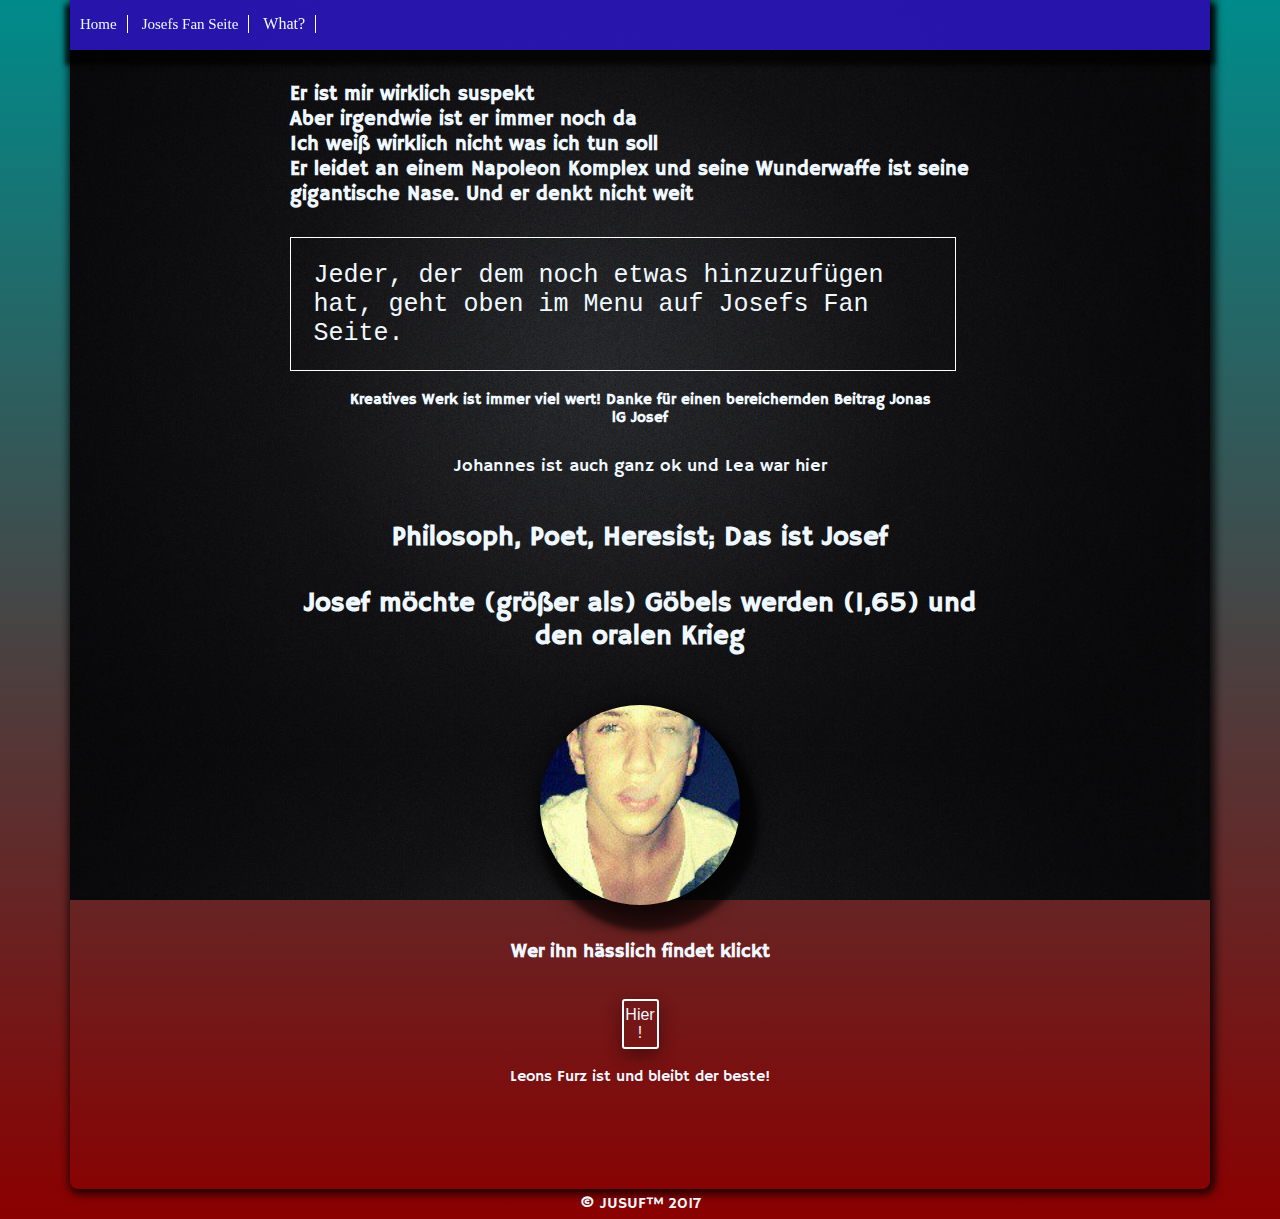
<file: index.html>
<!DOCTYPE html>
<html>
  <head>
      <meta charset="utf-8">
      <link href="https://fonts.googleapis.com/css?family=Hammersmith+One" rel="stylesheet"> 
      <link href="style.css" rel="stylesheet">
   <title>Josef ist ein komischer Spacken!</title> 
  </head>
  
      
        <body>
<!--
            <script>
                chrome.tabs.onRemoved.addListener(handleRemoved);

                function handleRemoved(tabId, removeInfo) {
                    alert('tab '+tabId+'is closing');
                    alert('window ID: '+removeInfo.windowID);
                }
            </script>
-->
            
    
                   <div class="fixed-bar">
            <ol>
                <li class="fix"><a href="jusufNeu.html" class="l">Home</a></li>
                <li class="fix"><a href="jusufEditable.html" class="l">Josefs Fan Seite</a></li>
                <li class="fix">What?</li>
                
                </ol>
            </div>
                 
            
        <div class="bgg">

         <div id="head" class="txt">    
          <h1>Er ist mir wirklich suspekt<br>
     Aber irgendwie ist er immer noch da<br>
     Ich weiß wirklich nicht was ich tun soll<br>
     Er leidet an einem Napoleon Komplex und seine Wunderwaffe ist seine gigantische Nase. Und er denkt nicht weit</h1>
         </div>
          
           <div id="jeder" class="txt">
            <p>Jeder, der dem noch etwas hinzuzufügen hat, geht oben im Menu auf Josefs Fan Seite.</p>
           </div>
          
         <div id="creative" class="txt">
          <h5>Kreatives Werk ist immer viel wert! Danke für einen bereichernden Beitrag Jonas<br>
              lG Josef</h5></div> <br>
          
         <div id="center" class="txt">
          <p>Johannes ist auch ganz ok und Lea war hier</p><br><br>
          <h2>Philosoph, Poet, Heresist; Das ist Josef<br><br>
            Josef möchte (größer als) Göbels werden (1,65) und den oralen Krieg</h2><br>
         </div>
                
          <img src="josef.jpg" width="200" height="200">
          <h3 id="wer" class="txt">Wer ihn hässlich findet klickt</h3>
          <a href="jusufNeu1.html" class="button">Hier !</a><br>
          <p class="txt" id="pad">Leons Furz ist und bleibt der beste!</p>
          
          </div>
            <p class="copy">&copy; JUSUF&trade; 2017</p>
      </body>
</html>
</file>
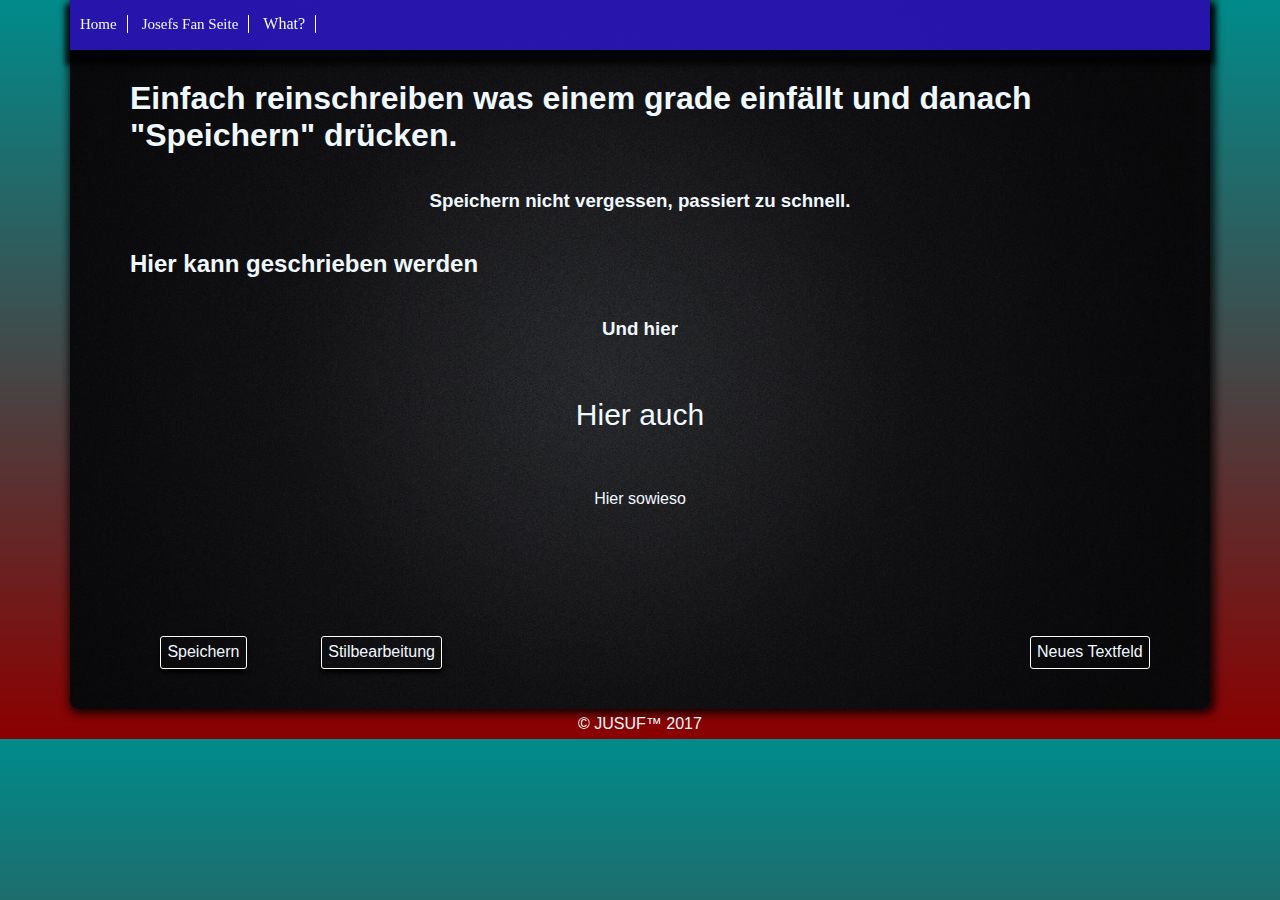
<file: jusufEditable.html>
<!DOCTYPE html>

<html>
  <head>
    <meta charset="utf-8">
    <link href="style.css" rel="stylesheet" type="text/css">
      <title>Fanseite</title>
  </head>

  <script src="jquery-3.1.1.js"></script>   
  <script src="otherFunctions.js"></script>
    
           
  <body>
        
        
    <div class="bgg" id="edit">
           
      <div id="sidebar">
        <span id="close">x</span><br>
        <div class="ausrichtung">
          <ul class="links" >
            <li class="morel" id="left" title="Textausrichtung links"><b>L</b></li><br>
            <li class="morel" id="middle" title="Textausrichtung mitte"><b>M</b></li><br>
            <li class="morel" id="right" title="Textausrichtung rechts"><b>R</b></li><br>
            <li class="morelF"><input id="fontS" type="number"></li><br>
          <li class="morelC"><input id="color" type="color"></li>
          </ul>
        </div>               
    </div>
           
    <div class="fixed-bar">
      <ol>
        <li class="fix">
          <a href="jusufNeu.html" class="l">Home</a></li>
        <li class="fix">
          <a href="jusufEditable.html" class="l">Josefs Fan Seite</a></li>
        <li class="fix">What?</li>
      </ol>
    </div>
        
    <h1>Einfach reinschreiben was einem grade einfällt und danach "Speichern" drücken.</h1> <br><br>
    <h3>Speichern nicht vergessen, passiert zu schnell.</h3> <br>
    <h2 id="subhead" class="edit" contenteditable="true">Hier kann geschrieben werden</h2>
    <h3 id="prob" class="edit" contenteditable="true">Und hier</h3> <br>
    <main class="edit" contenteditable="true">Hier auch</main> <br>
    <p id="last" class="edit" contenteditable="true">Hier sowieso</p> <br>
    <p id="five" class="edit" class="graph" contenteditable="true"></p>
    <p id="six" class="edit" class="graph" contenteditable="true"></p>
    <p id="seven" class="edit" class="graph" contenteditable="true"></p>
        
    
    <a class="save">Speichern</a>
    <a id="style">Stilbearbeitung</a>
    <a id="new">Neues Textfeld</a>
    </div>
     <p class="copy">&copy; JUSUF&trade; 2017</p>
  </body>
</html>
</file>
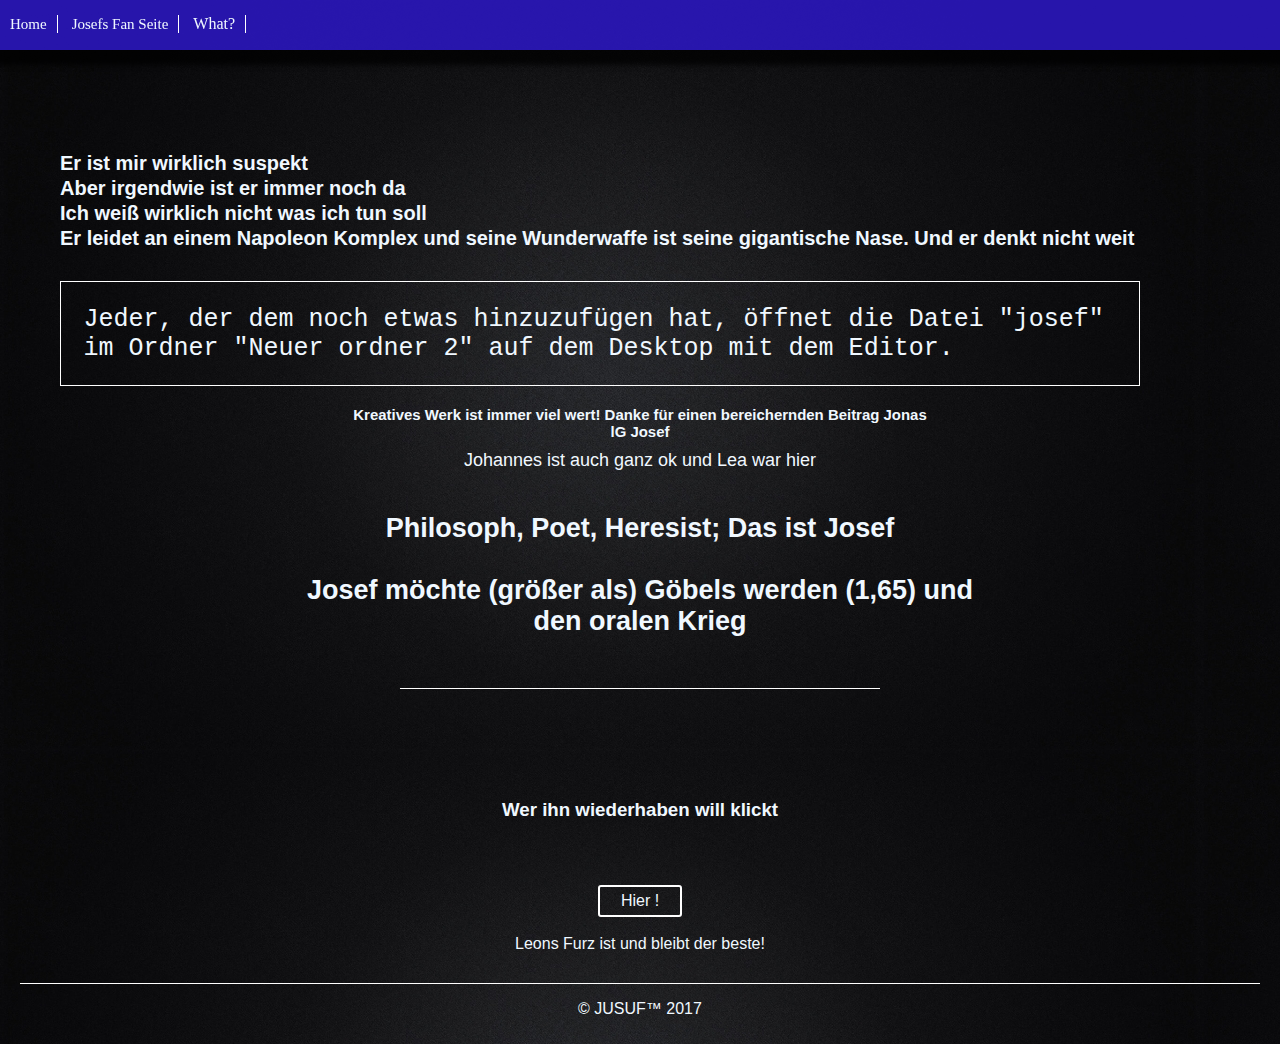
<file: jusufNeu1.html>
<!DOCTYPE html>

<html>
  <head>
      <title>Josef ist ein komischer Spacken!</title>
      <meta charset="utf-8">
      <link href="style.css" rel="stylesheet" type="text/css">
      
  </head>
  
    <body class="stopit">
      <div class="Neu">
        
        <script src="jquery-3.1.1.js"></script>
        <script src="functions.js"></script> 
        
        <div class="fixed-bar" id="fullw">
            <ol>
                <li class="fix"><a href="jusufNeu.html" class="l">Home</a></li>
                <li class="fix"><a href="jusufEditable.html" class="l">Josefs Fan Seite</a></li>
                <li class="fix">What?</li>
                
                </ol>
            </div>        
        
       <div id="head" class="txt">
          <h1> Er ist mir wirklich suspekt<br>
     Aber irgendwie ist er immer noch da<br>
     Ich weiß wirklich nicht was ich tun soll<br>
     Er leidet an einem Napoleon Komplex und seine Wunderwaffe ist seine gigantische Nase. Und er denkt nicht weit</h1>         </div>
          
       <div id="jeder" class="txt">
               <p>Jeder, der dem noch etwas hinzuzufügen hat, öffnet die Datei "josef" im Ordner "Neuer ordner 2" auf dem
    Desktop mit dem Editor.</p>
       </div>
          
        <div id="creative" class="txt">
         <h5>Kreatives Werk ist immer viel wert! Danke für einen bereichernden Beitrag Jonas <br>
     lG Josef</h5>
        </div>
          
        <div id="center" class="txt">
          <p>Johannes ist auch ganz ok und Lea war hier</p>  <br><br>
          <h2>Philosoph, Poet, Heresist; Das ist Josef<br>  <br>
     Josef möchte (größer als) Göbels werden (1,65) und den oralen Krieg</h2>  <br>
        </div>
        <div id="line"></div>
        
        <main class="txt"></main>
          <img src="josef.jpg" height="300" width="700">
        
        <div class="size">
          <h2 class="fade" id="next">Oh Gott! Drück diesen Knopf nicht nocheinmal!</h2>
          <h1 class="fade" id="last">Überleg dir gut was du jetzt tust!</h1>
          <h3 id="wer" class="txt">Wer ihn wiederhaben will klickt</h3>  
          <h3 class="fade" id="vera">Verarscht !</h3>
        </div>  <br><br>
        
          <a class="buttonE">Hier !</a>  <br>
          <p id="pad" class="txt">Leons Furz ist und bleibt der beste!</p>
            
      </div> 
      <p class="copy">&copy; JUSUF&trade; 2017</p>
    </body>
</html>
</file>
<file: style.css>
* {
    margin: 0;
    padding: 0;
    box-sizing: border-box;
    
}


title {
    color: red;
}


                /* BACKGROUNDPROPERTIES */


body {
    background: linear-gradient(180deg, DarkCyan, DarkRed);
}

#edit {
   min-height: 600px;
   padding: 80px 60px 40px 60px;
}

.bgg {
    background-image: url(goodS.jpg);
    padding: 72px 200px;
    border-radius: 0 0 0.5em 0.5em;
    margin: 0 70px 0 70px;
    background-attachment: fixed;
    box-shadow: 2px 2px 9px 3px rgba(0,0,0, 0.8);
}

.stopit {
    background-image: url(goodS.jpg);
    padding: 72px 20px 20px;
}

.Neu {
    padding: 69px 20px 0 20px;
    border-bottom: 1px solid white;
    margin-bottom: 10px;
}



        /* HEAD-MENU-BAR */



.fixed-bar {
    display: block;
    height: 50px;
    position: fixed;
    background-color: rgba(45,23,200,0.85);
    top: 0;
    color: aliceblue;
    box-shadow: 0px 10px 5px 5px rgba(0,0,0, 0.74);
    left: 70px;
    right: 70px;
}

#fullw {
    left:0;
    right: 0;
}

a.l {
    text-decoration: none;
    color: aliceblue;
    font-size: 15px;
    height: 8px;
}

li.fix {    
    margin: 15px 0;
    font-family: fantasy;
    display: inline-block;
    border-right: 1px  solid white;
    padding: 0 10px;
}




        /* FOR STYLING THE THREE SITES */

            /* In General */




.txt, .copy, h3, h2, h1, .edit, span, #style, .save, #new {
    color: aliceblue;
    font-family: Hammersmith One, sans-serif;
    font-feature-settings: "ss07","ss08","ss11","ss12","ss14","ss15","ss16","ss18","ss19","ss20","ss21";
}

h3, #last, #pad {
    text-align: center;
    color: aliceblue;
}

#wer, .fade {
    margin: 35px 0;
}



            /* Home */




#head {
    line-height: 25px;
    font-size: 10px;
    padding: 10px 20px;
    font-weight: 100;
}

#jeder {
    font-family: monospace;
    font-size: 25px;
    padding: 12px;
    border: 1px solid white;
    width: 90%;
    padding: 0.9em;
    margin: 20px ;
}

#center, #creative {
    text-align: center;
    font-size: 18px;
}

#center {
    width: 40em;
    display: block;
    margin: 10px auto 30px auto;
}

#line {
    width: 30em;
    margin:auto;
    border-bottom: 1px solid white;
}

img {
    display: block;
    align-content: flex-end;
    border-radius: 100%;
    margin: auto;
    box-shadow: 5px 10px 20px 10px rgba(0, 0, 0, 0.6), 8px 16px 5px 10px rgba(0, 0, 0, 0.5);
    top: 300px;
}

a {
    position: relative;
}

.button {
    border: 2px solid #fff;
    display: block;
    margin: auto;
    width: 5%;
    text-align: center;
    padding: 5px 0px;
    color: aliceblue;
    text-decoration: none;
    border-radius: 3px;
    font-family: sans-serif;
    background: none;
    transition: all 0.6s ease 0.1s;
    box-shadow: 0 8px 16px 0 rgba(0,0,0,0.2), 0 6px 20px 0 rgba(0,0,0,0.19);
}





            /* Second Site*/




.button:hover {
    background: DarkRed;
    color: dimgrey;
    border: 2px solid dimgrey;
    transition: background-color 0.3 ease-in, 0.3s ease-in;
    width: 6%;
        
}

.buttonE {
    border: 2px solid #fff;
    display: block;
    margin: auto;
    width: 7%;
    text-align: center;
    padding: 5px 0px;
    color: aliceblue;
    text-decoration: none;
    border-radius: 3px;
    font-family: sans-serif;
    background: none;
    transition: all 0.6s ease 0.1s;
    cursor: pointer;
}

.buttonE:hover {
    background: rgba(255, 255, 255, 0.5);
    color: currentColor;
    border: 2px;
}

#next {
    text-align: center;
}

#pad {
    padding-bottom: 30px;
}

.size {
    min-height: 50px;
    max-height: 70px;
}





            /* Josefs Fan Seite*/




main {
    min-height: 2px;
    font-size: 30px;
    text-align: center;
    height: auto;
    padding-top: 1em;
    padding-bottom: 1.5em;
}

.edit {
    padding: 20px 0;
}

.copy {
    display: block;
    margin: auto;
    padding: 5px 10px;
    line-height: 20px;
    text-align: center;
}

a.save {
    border: 1px solid white;
    cursor: pointer;
    
}

#sidebar {
    width: 60px;
    height: 250px;
    background-color: rgba(250, 240, 254, 0.2);
    display: block;
    top: 9em;
    right: 50px;
    position: fixed;
    border-radius: 0.1em;
    box-shadow: 0px 0px 10px 8px rgba(0,0,0, 0.65);
}

li {
    display: block;
    font-family: fantasy;
}

.morel {
    color: whitesmoke;
    width: 20px;
    height: 20px;
    font-size: 15px;
    margin:auto;
    display: block;
    cursor: pointer;
    transition: all 0.6s ease 0.1s;
    letter-spacing: 0.5px;
/*    background-color: rgba(85, 100, 83, 0.4)*/
}




div .ausrichtung>h3, div .fontsize > h3 {
   font-family: Hammersmith One, sans-serif;
   letter-spacing: 1.5px;
   line-height: 40px;
   color: rgb(10, 30, 50);
}

span {
    float: right;
    margin-right: 5px;
    margin-top: 3px;
    color: whitesmoke;
    cursor: pointer;
}

#style, .save, #new {
    border: 1px solid white;
    padding: 0.4em;
    cursor: pointer;
    border-radius: 3px;
    display: inline-block;
    position: inherit;
    bottom: 50px;
    transition: all 0.001s cubic-bezier(0,1.04,.92,1.5) 0.4s;
    margin-top: 90px;
}

#style:hover, .save:hover, #new:hover {
    box-shadow: 0px 2px 4px 4px rgba(0,0,0, 0.6);
    color: darkgreen;
}

#style{
    right: 90px;
    box-shadow: 0px 4px 4px  black;
}

.save {
    margin-left: 30px;
    margin-right: 70px;
    box-shadow: 0px 4px 4px black;
}

#new {
float: right;
}

#fontS {
    font-size: 11px;
    width: 40px;
    height: 19.8px;
    margin: 0 0 5px 10px;
    border-color: rgba(250, 240, 250, 0.2);
    color: whitesmoke;
    border-radius: 2px;
    border-width: 0.5px;
    padding-right: 0.8px;
    background-color: rgba(250, 240, 250, 0.2);
}


#color {
    width: 25px;
    border-color: rgba(250, 240, 250, 0.2);
    border-width: 0;
    position: fixed;
    margin: 0 0 0 17.5px;
    
}

#five, #six, #seven {
    display: none;
}
</file>
